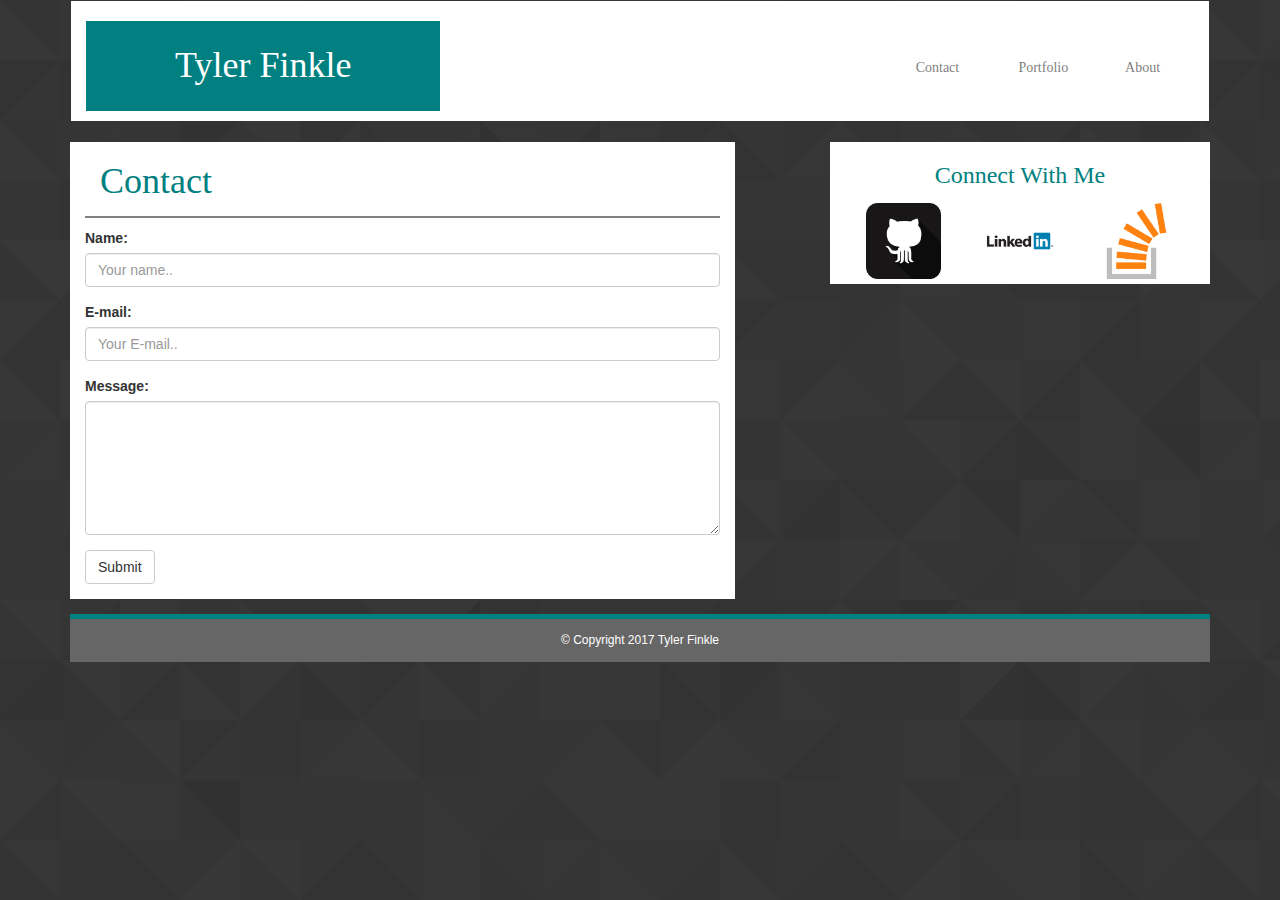
<file: contact.bt.html>
<!DOCTYPE html>
<html>
<head>
<link rel="stylesheet" type="text/css" href="assets/css/reset.css">
<link rel="stylesheet" href="https://maxcdn.bootstrapcdn.com/bootstrap/3.3.7/css/bootstrap.min.css" integrity="sha384-BVYiiSIFeK1dGmJRAkycuHAHRg32OmUcww7on3RYdg4Va+PmSTsz/K68vbdEjh4u" crossorigin="anonymous">

<link rel="stylesheet" type="text/css" href="assets/css/style.contact.css"> 

	<title>Responsive Portfolio</title>
</head>
<div class="container">
<body>
	<nav class="navbar">
		<div class="bkgd">
	  		<div class="container-fluid">
		   		<div class="nav navbar-header col-xs-12 col-sm-4">
		     		 <h1 class="name">Tyler Finkle</h1>
		    	</div>
		    	<div class="col-sm-2 col-md-4"></div>
		    	<div class="col-xs-12 col-sm-6 col-md-4">
		    	<ul class="nav navbar-nav navbar-right">
		
					<li class="col-xs-4"><a href="contact.bt.html"><h5 class="links">Contact</h5></a></li>
					<li class="col-xs-4"><a href="portfolio.bt.html"><h5 class="links"> Portfolio</h5></a></li>
					<li class="col-xs-4"><a href="index.bt.html"><h5 class="links"> About</h5></a></li>

			    </ul>
			    </div>
		  	</div>
		 </div>
	</nav>

	<div class="container-fluid">
		<div class="row">
			<div class="col-xs-12 col-md-7 body">
				<div class="main-bod">
				
				<h1 class="about">Contact</h1>
				
				 	<form>
					<div class="form-group">
					    <label for="name">Name:</label>
					    <input type="text" class="form-control" name="name" placeholder="Your name..">
					</div>
					<div class="form-group">
					    <label for="email">E-mail:</label>
					    <input type="email" class="form-control" name="email" placeholder="Your E-mail..">
					</div>
					<div class="form-group">
						  <label for="comment">Message:</label>
						  <textarea class="form-control" rows="6" id="comment"></textarea>
					</div>
					  <button type="submit" class="btn btn-default">Submit</button>
					</form>
				</div>
			</div>
			<div class="spacer col-xs-12 col-md-1"> <p><br></p></div>
			<div class="sidebar col-xs-12 col-md-4 body">
				<h3 class="connect">Connect With Me</h3>
					<div class="flex-icons">
					<a href="https://github.com/carltheape" target="_blank"> 
						<img class ="network" src="assets/images/github.png" alt="github">
					</a>
					<a href="https://www.linkedin.com/in/tyler-finkle-b9221484/" target="_blank">
						<img class="network" src="assets/images/linkedin.png" alt="linkedin">
					</a>
					<a href="https://stackoverflow.com/users/7871990/carltheape?tab=profile" target="_blank"> 
						<img class="network" src="assets/images/stack_overflow.png" alt="stackOverflow">
					</a>
					</div>
				</div>
			</div>
		</div>
		<footer>
			<h6>&copy; Copyright 2017 Tyler Finkle</h6>
		</footer>

</body>
</div>


</html>
</file>
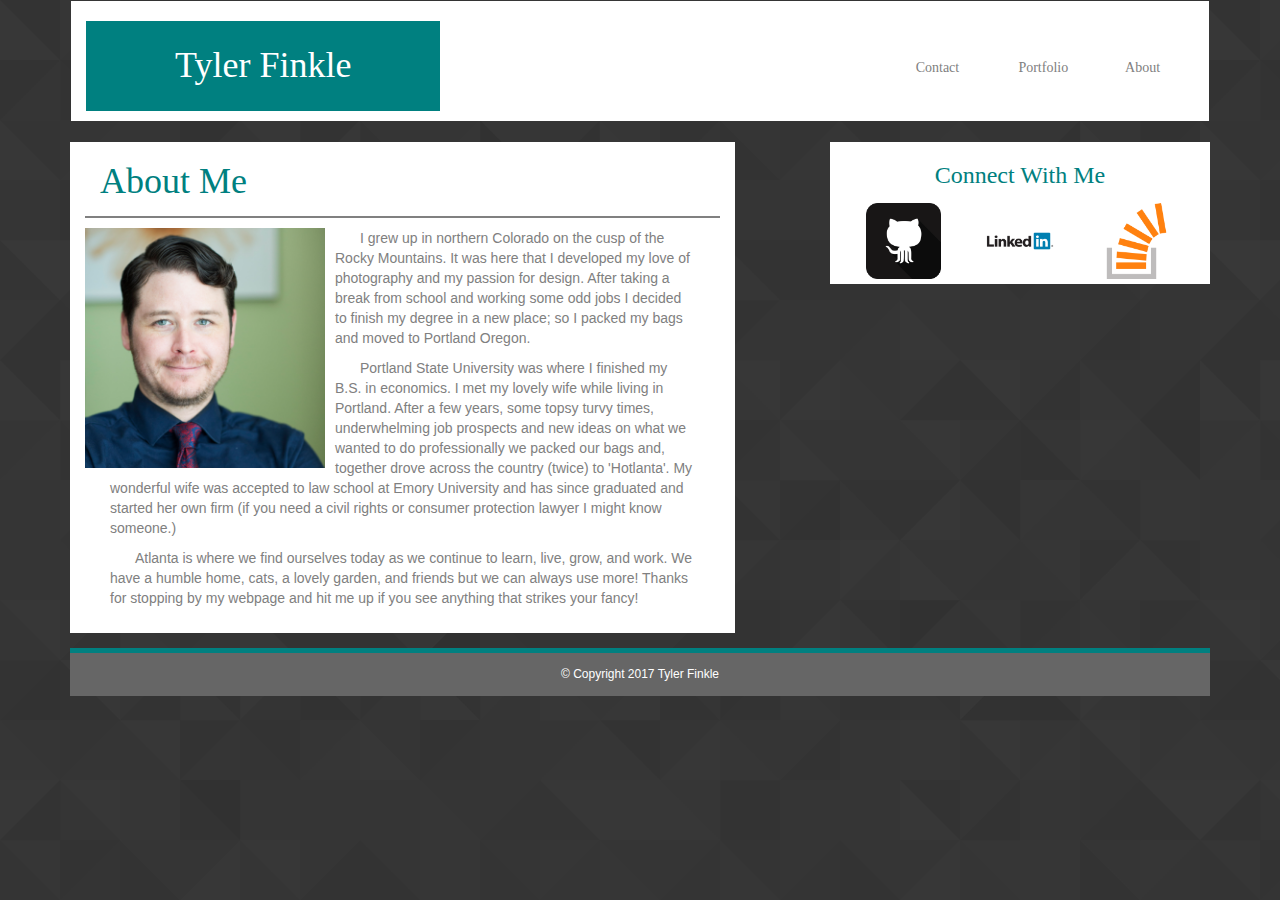
<file: index.bt.html>
<!DOCTYPE html>
<html>
<head>
<link rel="stylesheet" type="text/css" href="assets/css/reset.css">
<link rel="stylesheet" href="https://maxcdn.bootstrapcdn.com/bootstrap/3.3.7/css/bootstrap.min.css" integrity="sha384-BVYiiSIFeK1dGmJRAkycuHAHRg32OmUcww7on3RYdg4Va+PmSTsz/K68vbdEjh4u" crossorigin="anonymous">

<link rel="stylesheet" type="text/css" href="assets/css/style.contact.css"> 

	<title>Responsive Portfolio</title>
</head>
<div class="container">
<body>
	<nav class="navbar">
		<div class="bkgd">
	  		<div class="container-fluid">
		   		<div class="nav navbar-header col-xs-12 col-sm-4">
		     		 <h1 class="name">Tyler Finkle</h1>
		    	</div>
		    	<div class="col-sm-2 col-md-4"></div>
		    	<div class="col-xs-12 col-sm-6 col-md-4">
		    	<ul class="nav navbar-nav navbar-right">
		
					<li class="col-xs-4"><a href="contact.bt.html"><h5 class="links">Contact</h5></a></li>
					<li class="col-xs-4"><a href="portfolio.bt.html"><h5 class="links"> Portfolio</h5></a></li>
					<li class="col-xs-4"><a href="index.bt.html"><h5 class="links"> About</h5></a></li>

			    </ul>
			    </div>
		  	</div>
		 </div>
	</nav>

	<div class="container-fluid">
		<div class="row">
			<div class="col-xs-12 col-md-7 body">
				<div class="main-bod">
				
				<h1 class="about">About Me</h1>
				
				<img class="portrait" src="assets/images/crop1.jpg" alt="A handsome devil">
				<p>I grew up in northern Colorado on the cusp of the Rocky Mountains.  It was here that I developed my love of photography and my passion for design.  After taking a break from school and working some odd jobs I decided to finish my degree in a new place; so I packed my bags and moved to Portland Oregon.
				</p>
					
				<p>Portland State University was where I finished my B.S. in economics.  I met my lovely wife while living in Portland.  After a few years, some topsy turvy times, underwhelming job prospects and new ideas on what we wanted to do professionally we packed our bags and, together drove across the country (twice) to 'Hotlanta'.  My wonderful wife was accepted to law school at Emory University and has since graduated and started her own firm (if you need a civil rights or consumer protection lawyer I might know someone.)
				</p>
			
				<p>Atlanta is where we find ourselves today as we continue to learn, live, grow, and work.  We have a humble home, cats, a lovely garden, and friends but we can always use more!  Thanks for stopping by my webpage and hit me up if you see anything that strikes your fancy!
				</p>
				</div>
			</div>
			<div class="spacer col-xs-12 col-md-1"> <p><br></p></div>
			<div class="sidebar col-xs-12 col-md-4 body">
				<h3 class="connect">Connect With Me</h3>
					<div class="flex-icons">
					<a href="https://github.com/carltheape" target="_blank"> 
						<img class ="network" src="assets/images/github.png" alt="github">
					</a>
					<a href="https://www.linkedin.com/in/tyler-finkle-b9221484/" target="_blank">
						<img class="network" src="assets/images/linkedin.png" alt="linkedin">
					</a>
					<a href="https://stackoverflow.com/users/7871990/carltheape?tab=profile" target="_blank"> 
						<img class="network" src="assets/images/stack_overflow.png" alt="stackOverflow">
					</a>
					</div>
				</div>
			</div>
		</div>
	<footer>
		<h6>&copy; Copyright 2017 Tyler Finkle</h6>
	</footer>


</body>
	</div>


</html>
</file>
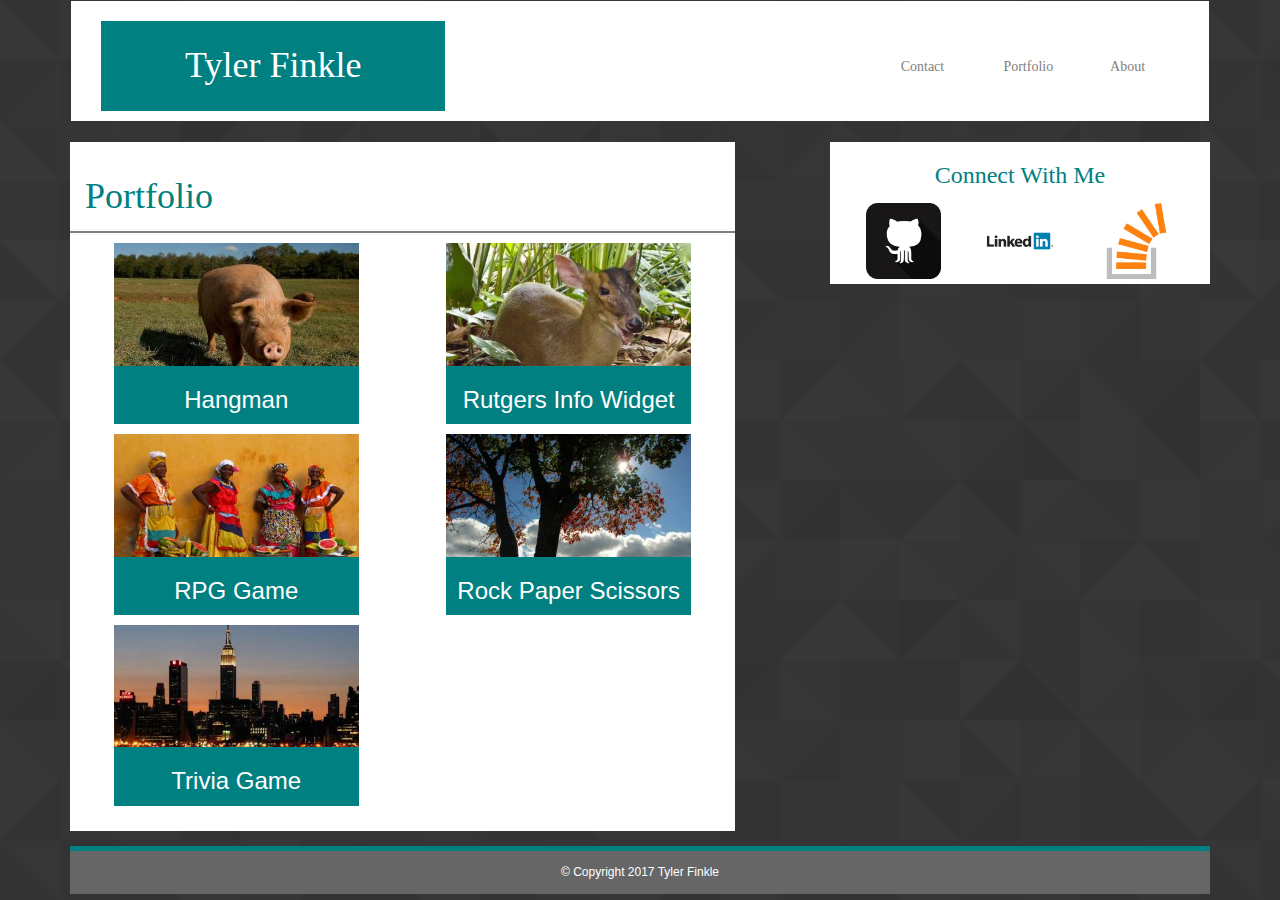
<file: portfolio.bt.html>
<!DOCTYPE html>
<html>
<head>
<link rel="stylesheet" type="text/css" href="assets/css/reset.css">
<link rel="stylesheet" href="https://maxcdn.bootstrapcdn.com/bootstrap/3.3.7/css/bootstrap.min.css" integrity="sha384-BVYiiSIFeK1dGmJRAkycuHAHRg32OmUcww7on3RYdg4Va+PmSTsz/K68vbdEjh4u" crossorigin="anonymous">

<link rel="stylesheet" type="text/css" href="assets/css/style.contact.css"> 

	<title>Responsive Portfolio</title>
</head>
<div class="container">
<body>

	<nav class="navbar">
		<div class="bkgd col-xs-12">
	  		<div class="container-fluid">
		   		<div class="nav navbar-header col-xs-12 col-sm-4">
		     		 <h1 class="name">Tyler Finkle</h1>
		    	</div>
		    	<div class="col-sm-2 col-md-4"></div>
		    	<div class="col-xs-12 col-sm-6 col-md-4">
		    	<ul class="nav navbar-nav navbar-right">
		
					<li class="col-xs-4"><a href="contact.bt.html"><h5 class="links">Contact</h5></a></li>
					<li class="col-xs-4"><a href="portfolio.bt.html"><h5 class="links"> Portfolio</h5></a></li>
					<li class="col-xs-4"><a href="index.bt.html"><h5 class="links"> About</h5></a></li>

			    </ul>
			    </div>
		  	</div>
		 </div>
	</nav>

	<div class="container-fluid">
		<div class="row">
			<div class="col-xs-12 col-md-7 body">
				<div class="main-bod">
					<div class="row">
						<h1 class="about">Portfolio</h1>
						<div class="col-xs-12 col-sm-6 col-md-12 col-lg-6">
							<div class="pic">
								<img class= "folio" src="assets/images/image5.jpg">
								<div class="foliotext"><h3>Hangman</h3></div>
							</div>
							<div class="pic">
								<img class= "folio" src="assets/images/image2.jpg">
								<div class="foliotext"><h3>RPG Game</h3></div>
							</div>				
							<div class="pic">
								<img class= "folio" src="assets/images/image3.jpg">
								<div class="foliotext"><h3>Trivia Game</h3></div>
							</div>

						</div>
						<div class="col-xs-12 col-sm-6 col-md-12 col-lg-6">
							<div class="pic">
							<img class= "folio" src="assets/images/image4.jpg">
							<div class="foliotext"><h3>Rutgers Info Widget</h3></div>
						</div>
						<div class="pic">
							<img class= "folio" src="assets/images/image1.jpg">
							<div class="foliotext"><h3>Rock Paper Scissors</h3></div>
						</div>
						</div>

				
					</div>
				</div>
			</div>
			<div class="spacer col-xs-12 col-md-1"> <p><br></p></div>
			<div class="sidebar col-xs-12 col-md-4 body">
				<h3 class="connect">Connect With Me</h3>
					<div class="flex-icons">
					<a href="https://github.com/carltheape" target="_blank"> 
						<img class ="network" src="assets/images/github.png" alt="github">
					</a>
					<a href="https://www.linkedin.com/in/tyler-finkle-b9221484/" target="_blank">
						<img class="network" src="assets/images/linkedin.png" alt="linkedin">
					</a>
					<a href="https://stackoverflow.com/users/7871990/carltheape?tab=profile" target="_blank"> 
						<img class="network" src="assets/images/stack_overflow.png" alt="stackOverflow">
					</a>
					</div>
				</div>
			</div>
		</div>
		<footer>
			<h6>&copy; Copyright 2017 Tyler Finkle</h6>
		</footer>


</body>
</div>

</html>
</file>
<file: assets/css/style.contact.css>
body{
	background-image: url("../images/footer_lodyas.png");

}

footer{
	border-top: 5px solid teal;
	text-align: center;
	color: white;
	background-color: #666666;
	font-family: 'Arial', 'Helvetica Neue', Helvetica, sans-serif;
	padding-top: 5px;
	padding-bottom: 5px;
	margin-top: 15px;


}

.name{
	font-family: 'Georgia', Times, Times New Roman, serif;
	color: white;
	background-color: teal;
	width: auto;
	padding: 25px;
	text-align: center;

}

.about{	
	font-family: 'Georgia', Times, Times New Roman, serif;
	color: teal;
	width: auto;
	padding-bottom: 15px;
	padding-left: 15px;
	text-align: left;
	border-bottom: 2px solid grey;

}

.bkgd{
	background-color: white;
}

div{
/*	border:1px solid red;*/
	margin: auto;
}

img.portrait{
		width: 250px;
		height: auto;
		margin: auto;
		padding-right: 10px;
		padding-bottom: 10px;
		float: left;
	}

p{	padding-left: 25px;
	padding-right: 25px;
	font-family: 'Arial', 'Helvetica Neue', Helvetica, sans-serif;
	color: grey;
	text-indent: 25px;
}

.body{
		background-color: white;
	}

.main-bod{
		margin-top: 15px;
		padding-bottom: 15px;
	}

.network{
	width: 100%;
	height: auto;
	display: inline-block;
	margin: auto;
	padding: 5px;
	max-width: 85.6px;
}
ul.nav{
	padding-top: 10%;
}

	.connect{
		color: teal;
		font-family: 'Georgia', Times, Times New Roman, serif;
		text-align: center;
		border-bottom: 0px solid lightgrey;
		width: 100%;
}

	.flex-icons {
		display: -webkit-flex;
    	display: flex;
		flex-direction: row;
		width: 100%;
		align-items: flex-stretch;
  		justify-content: space-around;

}

	h5.links{
	font-family: 'Georgia', Times, Times New Roman, serif;
	color: grey;
	text-align: center;
}
	a{
	text-decoration: none;
}

	.pic{
		height: 90%;
		width: 90%;
		display: flex;
		flex-direction: column;
	}
	.folio{
	margin-right: auto;
	margin-left: auto;
  	height: 90%;
  	width: 90%;
  	display: block;

  }

	.foliotext{
	width: 90%;
	text-align: center;
	font-family: 'Arial', 'Helvetica Neue', Helvetica, sans-serif;
	color: white;
	background-color: teal;
	bottom: 25px;
	padding-top: 1px;
	padding-bottom: 1px;
	margin-bottom: 10px;
}

img.network: hover {
    box-shadow: 10px 10px 20px 10px orange;
 }
</file>
